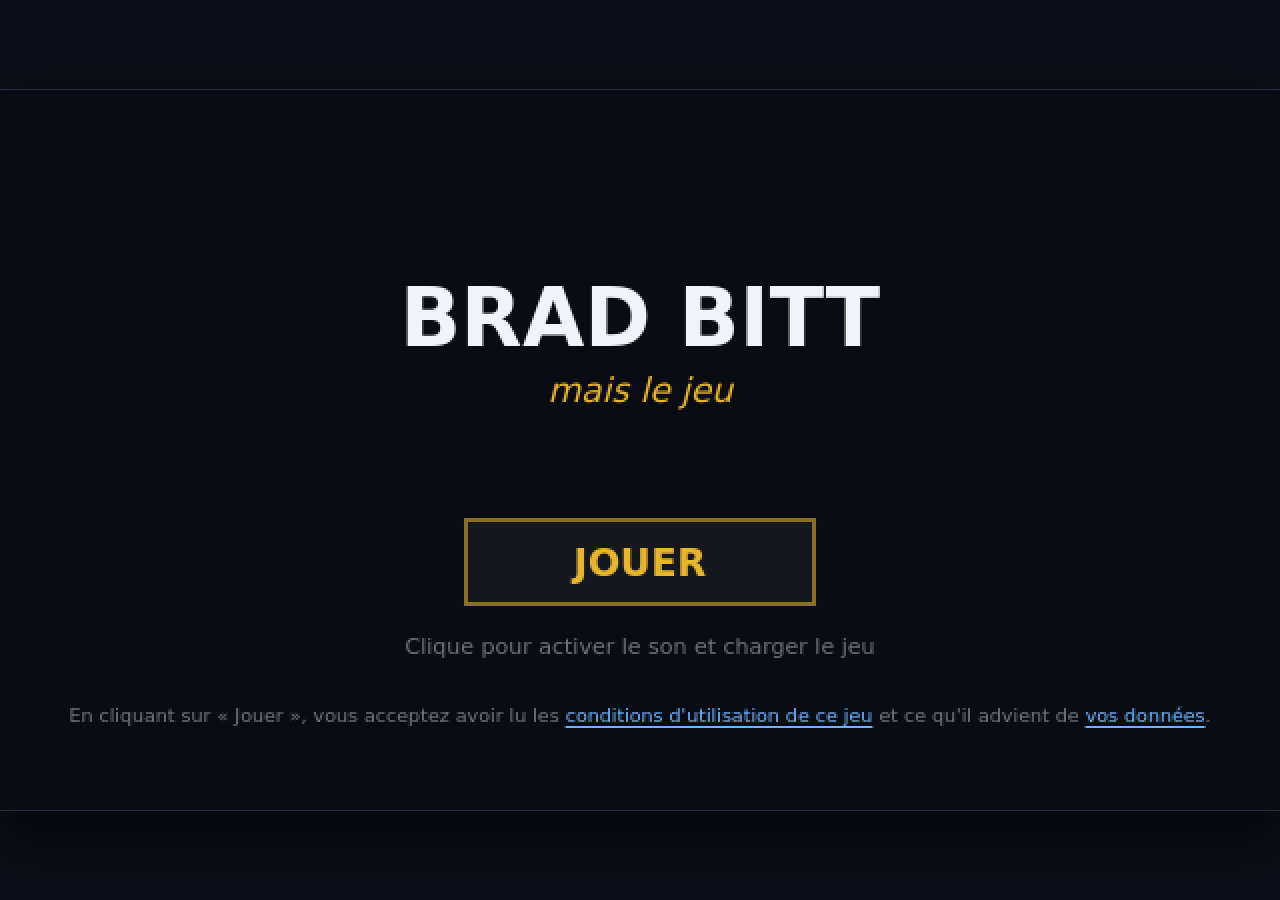
<file: index.html>
<!DOCTYPE html>
<html lang="fr">
<head>
<meta charset="utf-8">
<meta name="viewport" content="width=device-width, initial-scale=1, maximum-scale=1, user-scalable=no, viewport-fit=cover">
<title>Brad Bitt, mais le jeu</title>
<link rel="icon" href="assets/ui/favicon.png" type="image/png">
<link rel="stylesheet" href="style.css">
</head>
<body>

<div id="scene">
  <canvas id="jeu" width="640" height="360"></canvas>

  <!-- Commandes tactiles. Icônes SVG et non émojis : un émoji change de dessin
       d'un appareil à l'autre, arrive parfois en couleur, et ne s'aligne pas
       de la même façon. Le tracé vectoriel, lui, est identique partout. -->
  <div id="tactile" hidden>
    <div class="pad">
      <!-- Course automatique : au doigt, il n'y a pas de touche Maj à tenir.
           Sans ce bouton, Brad ne court jamais sur téléphone. -->
      <button class="tbtn auto" data-touche="course-auto" aria-pressed="false"
              aria-label="Course automatique">
        <svg viewBox="0 0 24 24" aria-hidden="true">
          <path d="M3 5 L11 12 L3 19 Z"/><path d="M13 5 L21 12 L13 19 Z"/>
        </svg>
      </button>
      <button class="tbtn" data-touche="gauche" aria-label="Aller à gauche">
        <svg viewBox="0 0 24 24" aria-hidden="true"><path d="M15 4 L7 12 L15 20 Z"/></svg>
      </button>
      <button class="tbtn" data-touche="droite" aria-label="Aller à droite">
        <svg viewBox="0 0 24 24" aria-hidden="true"><path d="M9 4 L17 12 L9 20 Z"/></svg>
      </button>
    </div>
    <div class="pad droite">
      <button class="tbtn" data-touche="onde" aria-label="Onde de choc Brad-Shy">
        <svg viewBox="0 0 24 24" aria-hidden="true">
          <circle cx="12" cy="12" r="2.8"/>
          <path d="M6.6 6.6 a7.6 7.6 0 0 0 0 10.8" fill="none" stroke-width="2.2" stroke-linecap="round"/>
          <path d="M17.4 6.6 a7.6 7.6 0 0 1 0 10.8" fill="none" stroke-width="2.2" stroke-linecap="round"/>
          <path d="M3 3 a12.7 12.7 0 0 0 0 18" fill="none" stroke-width="1.8" stroke-linecap="round" opacity=".55"/>
          <path d="M21 3 a12.7 12.7 0 0 1 0 18" fill="none" stroke-width="1.8" stroke-linecap="round" opacity=".55"/>
        </svg>
      </button>
      <button class="tbtn" data-touche="attaque" aria-label="Frapper">
        <svg viewBox="0 0 24 24" aria-hidden="true">
          <rect x="9" y="8.5" width="11" height="9" rx="2.6"/>
          <rect x="10.6" y="6.4" width="2.6" height="2.8" rx="1.2"/>
          <rect x="14.1" y="6.4" width="2.6" height="2.8" rx="1.2"/>
          <rect x="17.6" y="6.4" width="2.4" height="2.8" rx="1.2"/>
          <rect x="2" y="9.6" width="5.4" height="1.9" rx="0.95"/>
          <rect x="3.6" y="14" width="4" height="1.9" rx="0.95"/>
        </svg>
      </button>
      <button class="tbtn saut" data-touche="saut" aria-label="Sauter">
        <svg viewBox="0 0 24 24" aria-hidden="true">
          <path d="M12 3 L20 12 L15 12 L15 20 L9 20 L9 12 L4 12 Z"/>
        </svg>
      </button>
    </div>
  </div>

  <!-- Demande de rotation, affichée sur appareil tactile en portrait -->
  <div id="rotation" hidden>
    <svg viewBox="0 0 64 64" aria-hidden="true">
      <rect x="21" y="6" width="22" height="38" rx="3" fill="none" stroke-width="3"/>
      <path d="M14 50 a18 18 0 0 0 36 0" fill="none" stroke-width="3" stroke-linecap="round"/>
      <path d="M50 50 l-5 -6 M50 50 l6 -4" fill="none" stroke-width="3" stroke-linecap="round"/>
    </svg>
    <p>Tourne ton téléphone</p>
    <span>Brad Bitt se joue en mode paysage.</span>
  </div>
</div>

<button id="ouvrir-reglages" title="Réglages (F1)">⚙ Réglages</button>

<aside id="reglages" hidden>
  <header>
    <h1>Réglages</h1>
    <button id="fermer-reglages" aria-label="Fermer">✕</button>
  </header>

  <p class="aide">
    Modifie les valeurs pendant que tu joues. Elles sont mémorisées dans ce
    navigateur.
  </p>

  <div id="curseurs"></div>

  <section class="actions">
    <button id="reinit">Valeurs par défaut</button>
    <button id="exporter">Copier le réglage</button>
  </section>
  <section class="actions">
    <button id="relancer">Relancer le niveau</button>
    <button id="aller-menu">Menu principal</button>
  </section>

  <!-- Téléportation : outil de test, pour ne pas retraverser un niveau entier
       chaque fois qu'on veut vérifier ce qui se passe à la fin. -->
  <div class="groupe-titre">Téléportation</div>
  <section class="actions">
    <select id="tp-niveau"></select>
    <select id="tp-ou">
      <option value="debut">Début</option>
      <option value="quart">Premier quart</option>
      <option value="milieu">Milieu</option>
      <option value="arene">Arène du boss</option>
      <option value="porte">Devant la porte</option>
    </select>
  </section>
  <section class="actions">
    <button id="tp-aller">Téléporter</button>
    <button id="tp-hub">Aller à la base</button>
  </section>
  <section class="actions">
    <button id="tp-bc">+100 BC</button>
    <button id="tp-bcs">+1 BC secret</button>
    <button id="tp-soin">Vie au maximum</button>
  </section>
  <p class="aide" id="tp-note">
    Débloque aussi les niveaux précédents, pour que la carte reste cohérente.
  </p>

  <section class="bascules">
    <label><input type="checkbox" id="opt-double-saut"> Double saut (débloquable plus tard)</label>
    <label><input type="checkbox" id="opt-saut-ennemi"> Les coureurs franchissent les trous</label>
    <label><input type="checkbox" id="opt-hitbox"> Afficher les boîtes de collision</label>
    <label><input type="checkbox" id="opt-traces"> Afficher la trace de saut</label>
  </section>

  <section class="aide">
    <strong>Commandes</strong><br>
    Déplacement : ← → &nbsp;/&nbsp; A D &nbsp;/&nbsp; Q D<br>
    Saut : Espace &nbsp;/&nbsp; ↑ &nbsp;/&nbsp; W &nbsp;/&nbsp; Z (maintenir = plus haut)<br>
    Courir : Maj &nbsp;·&nbsp; Frapper / lancer : X &nbsp;·&nbsp; Brad-Shy : C<br>
    Parler au BRADDY3000 : E &nbsp;·&nbsp; Entrer dans un poste : Espace<br>
    Retour au début : R &nbsp;·&nbsp; Menu : Échap &nbsp;·&nbsp; Réglages : F1<br>
    <em>Une chute te remet au dernier sol stable, pas au début.</em>
  </section>
</aside>

<!-- Scripts classiques, sans modules ES : la page reste ouvrable par simple
     double-clic (file://), où les modules et fetch() sont bloqués. L'ordre
     compte, chaque fichier s'appuyant sur les constantes du précédent. -->
<!-- L'édition (bêta ou finale) : chargée AVANT tout le reste, qui la lit. -->
<script src="js/edition.js"></script>
<script src="js/reglages.js"></script>
<script src="js/audio.js"></script>
<script src="js/monde.js"></script>

<!-- Les niveaux : un fichier de données par niveau, comme le prévoient les
     notes. Ils s'enregistrent dans NIVEAUX et doivent être chargés avant la
     sauvegarde (qui valide les niveaux terminés) et avant le jeu. -->
<script src="niveaux/intro.js"></script>
<script src="niveaux/niveau1.js"></script>
<script src="niveaux/niveau2.js"></script>
<script src="niveaux/niveau3.js"></script>
<script src="niveaux/niveau4.js"></script>
<script src="niveaux/niveau5.js"></script>
<script src="niveaux/niveau6.js"></script>
<script src="niveaux/niveau7.js"></script>
<script src="niveaux/niveau8.js"></script>
<script src="niveaux/niveau9.js"></script>
<script src="niveaux/niveau10.js"></script>
<script src="niveaux/entrainement.js"></script>

<!-- jukebox.js AVANT sauvegarde.js : la relecture de la partie valide le
     morceau choisi et les codes deja entres contre PISTES_JUKEBOX, et
     chargerPartie() s'execute des la fin de sauvegarde.js. -->
<script src="js/jukebox.js"></script>
<script src="js/sauvegarde.js"></script>
<script src="js/acteurs.js"></script>
<script src="js/boss.js"></script>
<script src="js/mobiles.js"></script>
<script src="js/terrain.js"></script>
<script src="js/dialogue.js"></script>
<script src="js/final.js"></script>
<script src="js/generique.js"></script>
<script src="js/hub.js"></script>
<script src="js/arcade.js"></script>
<script src="js/mentions.js"></script>
<script src="js/menu.js"></script>
<script src="js/beta.js"></script>
<script src="js/bandeannonce.js"></script>
<script src="js/pause.js"></script>
<!-- Le compte a rebours d'avant la beta : AVANT jeu.js, qui lance la boucle.
     C'est lui qui decide de la premiere scene ; charge apres, l'ecran d'accueil
     aurait le temps de s'afficher une image. -->
<script src="js/compte.js"></script>
<script src="js/entrees.js"></script>
<script src="js/jeu.js"></script>
</body>
</html>
</file>
<file: style.css>
/* Brad Bitt, mais le jeu — feuille de style du prototype */

:root {
  --fond: #0d0f18;
  --panneau: #171a26;
  --bord: #2a2f42;
  --texte: #e6e8f0;
  --sourdine: #8d93ab;
  --accent: #e8b62c;   /* le jaune du Serrano */
  --accent-2: #d0453f; /* la cravate de Brad */
}

* { box-sizing: border-box; }

html, body {
  margin: 0;
  height: 100%;
  background: var(--fond);
  color: var(--texte);
  font-family: system-ui, -apple-system, "Segoe UI", sans-serif;
  overflow: hidden;
  overscroll-behavior: none;
  -webkit-user-select: none;
  user-select: none;
  -webkit-tap-highlight-color: transparent;
}

#scene {
  position: fixed;
  inset: 0;
  display: grid;
  place-items: center;
  /* Rien ne zoome ici. `user-scalable=no` dans la balise viewport ne suffit
     pas : Safari iOS l'ignore depuis iOS 10, et un double appui rapide sur un
     bouton de commande agrandissait la page en pleine partie. Le panneau de
     développement est hors de #scene, il garde donc son défilement. */
  touch-action: none;
}

#jeu {
  /* Le rendu interne est en 640x360 : on interdit tout lissage pour
     conserver un vrai rendu pixel. */
  image-rendering: pixelated;
  image-rendering: crisp-edges;
  background: #10131f;
  display: block;
  touch-action: none;
  box-shadow: 0 0 0 1px var(--bord), 0 24px 60px rgba(0, 0, 0, .6);
}

/* ---------- Bouton d'ouverture des reglages ---------- */

#ouvrir-reglages {
  position: fixed;
  top: 12px;
  right: 12px;
  z-index: 20;
  padding: 8px 14px;
  border: 1px solid var(--bord);
  border-radius: 8px;
  background: rgba(23, 26, 38, .9);
  color: var(--texte);
  font: inherit;
  font-size: 13px;
  cursor: pointer;
  backdrop-filter: blur(6px);
}

#ouvrir-reglages:hover { border-color: var(--accent); }

/* Sur écran tactile, ce bouton de développement chevauche le compteur de
   Brad Coins et s'atteint par erreur. Le panneau reste accessible depuis
   Options → « Réglages de développement… ». */
@media (pointer: coarse) {
  #ouvrir-reglages { display: none; }
}

/* ---------- Panneau de reglages ---------- */

#reglages {
  position: fixed;
  top: 0;
  right: 0;
  z-index: 30;
  width: 340px;
  max-width: 100vw;
  height: 100%;
  padding: 16px 18px 32px;
  overflow-y: auto;
  background: var(--panneau);
  border-left: 1px solid var(--bord);
  font-size: 13px;
}

#reglages[hidden] { display: none; }

#reglages header {
  display: flex;
  align-items: center;
  justify-content: space-between;
  margin-bottom: 4px;
}

#reglages h1 {
  margin: 0;
  font-size: 15px;
  letter-spacing: .04em;
  text-transform: uppercase;
  color: var(--accent);
}

#fermer-reglages {
  border: 0;
  background: none;
  color: var(--sourdine);
  font-size: 18px;
  cursor: pointer;
}

.aide {
  color: var(--sourdine);
  font-size: 12px;
  line-height: 1.6;
}

.groupe-titre {
  margin: 18px 0 6px;
  padding-bottom: 4px;
  border-bottom: 1px solid var(--bord);
  font-size: 11px;
  letter-spacing: .1em;
  text-transform: uppercase;
  color: var(--sourdine);
}

.curseur { margin: 10px 0; }

.curseur .ligne {
  display: flex;
  justify-content: space-between;
  align-items: baseline;
  gap: 8px;
  margin-bottom: 3px;
}

.curseur .nom { color: var(--texte); }
.curseur .valeur {
  color: var(--accent);
  font-variant-numeric: tabular-nums;
  font-size: 12px;
}
.curseur .note {
  display: block;
  color: var(--sourdine);
  font-size: 11px;
  line-height: 1.4;
  margin-top: 2px;
}

input[type="range"] {
  width: 100%;
  height: 4px;
  margin: 2px 0;
  appearance: none;
  background: var(--bord);
  border-radius: 2px;
  cursor: pointer;
}

input[type="range"]::-webkit-slider-thumb {
  appearance: none;
  width: 14px;
  height: 14px;
  border-radius: 50%;
  background: var(--accent);
  border: 2px solid var(--panneau);
}

input[type="range"]::-moz-range-thumb {
  width: 12px;
  height: 12px;
  border: 2px solid var(--panneau);
  border-radius: 50%;
  background: var(--accent);
}

.actions {
  display: flex;
  gap: 8px;
  margin-top: 18px;
}

.actions button {
  flex: 1;
  padding: 8px;
  border: 1px solid var(--bord);
  border-radius: 6px;
  background: transparent;
  color: var(--texte);
  font: inherit;
  font-size: 12px;
  cursor: pointer;
}

.actions button:hover { border-color: var(--accent); color: var(--accent); }

.bascules {
  display: grid;
  gap: 8px;
  margin: 18px 0;
  font-size: 12px;
  color: var(--sourdine);
}

.bascules label { display: flex; align-items: center; gap: 8px; cursor: pointer; }

/* ---------- Commandes tactiles ---------- */

#tactile {
  position: fixed;
  inset: auto 0 0 0;
  z-index: 10;
  display: flex;
  justify-content: space-between;
  padding: 0 18px 24px;
  pointer-events: none;
}

#tactile[hidden] { display: none; }

.pad { display: flex; gap: 14px; align-items: flex-end; }

.tbtn {
  pointer-events: auto;
  display: grid;
  place-items: center;
  width: 64px;
  height: 64px;
  padding: 0;
  border: 1px solid rgba(255, 255, 255, .18);
  border-radius: 50%;
  background: rgba(23, 26, 38, .55);
  color: rgba(255, 255, 255, .82);
  backdrop-filter: blur(4px);
  touch-action: none;
}

.tbtn svg {
  width: 28px;
  height: 28px;
  fill: currentColor;
  stroke: currentColor;
}

.tbtn.saut {
  width: 78px;
  height: 78px;
  border-color: rgba(232, 182, 44, .5);
  color: var(--accent);
}

.tbtn.saut svg { width: 34px; height: 34px; }

/* Course automatique : une bascule, pas un bouton qu'on tient. Plus petite
   et posée à l'écart des flèches, pour ne pas s'activer au passage du pouce. */
.tbtn.auto {
  width: 46px;
  height: 46px;
  margin-right: 6px;
  opacity: .8;
}

.tbtn.auto svg { width: 20px; height: 20px; }

.tbtn.auto[aria-pressed="true"] {
  opacity: 1;
  border-color: var(--accent);
  color: var(--accent);
  background: rgba(232, 182, 44, .24);
}

.tbtn:active { background: rgba(232, 182, 44, .3); }

/* ---------- Demande de rotation ---------- */

#rotation {
  position: fixed;
  inset: 0;
  z-index: 40;
  display: grid;
  place-content: center;
  justify-items: center;
  gap: 6px;
  padding: 24px;
  background: var(--fond);
  text-align: center;
}

#rotation[hidden] { display: none; }

#rotation svg {
  width: 96px;
  height: 96px;
  stroke: var(--accent);
  fill: none;
  animation: bascule 2.4s ease-in-out infinite;
}

#rotation p {
  margin: 12px 0 0;
  font-size: 17px;
  font-weight: 600;
  color: var(--texte);
}

#rotation span {
  font-size: 13px;
  color: var(--sourdine);
}

@keyframes bascule {
  0%, 45% { transform: rotate(0deg); }
  70%, 100% { transform: rotate(-90deg); }
}

@media (prefers-reduced-motion: reduce) {
  #rotation svg { animation: none; transform: rotate(-90deg); }
}

@media (max-width: 720px) {
  #reglages { width: 100%; }
}
</file>
